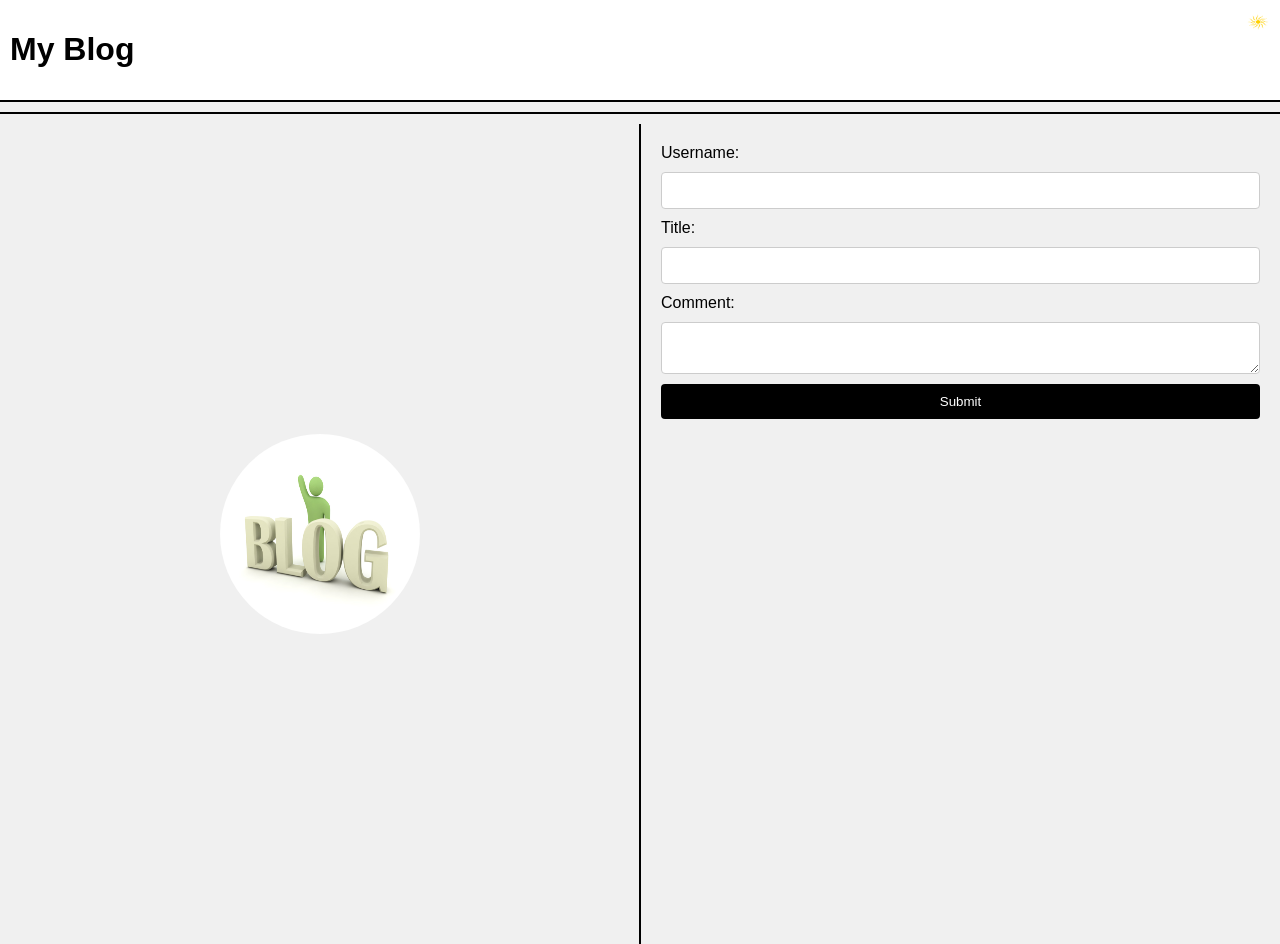
<file: index.html>
<!DOCTYPE html>
<html lang="en">
<head>
    <meta charset="UTF-8">
    <meta name="viewport" content="width=device-width, initial-scale=1.0">
    <title>My Blog - Home</title>
    <link rel="stylesheet" href="/assets/css/form.css">
</head>
<body>
    <header>
        <h1>My Blog</h1>
        <img src="/assets/images/sun-art-summer-free-svg-cut-file.png" alt="Sun Icon" id="theme-toggle">
    </header>
    <div class="separator"></div>
    <main>
        <div class="left-half">
            <img src="/assets/images/blog-image.jpg" alt="Profile Picture" class="profile-pic">
        </div>
        <div class="right-half">
            <form id="blog-form">
                <label for="username">Username:</label>
                <input type="text" id="username" name="username" required>
                
                <label for="title">Title:</label>
                <input type="text" id="title" name="title" required>
                
                <label for="content">Comment:</label>
                <textarea id="content" name="content" required></textarea>
                
                <button type="submit" id="submit-button">Submit</button>
            </form>
        </div>
    </main>
    <script src="assets/js/form.js"></script>
</body>
</html>
</file>
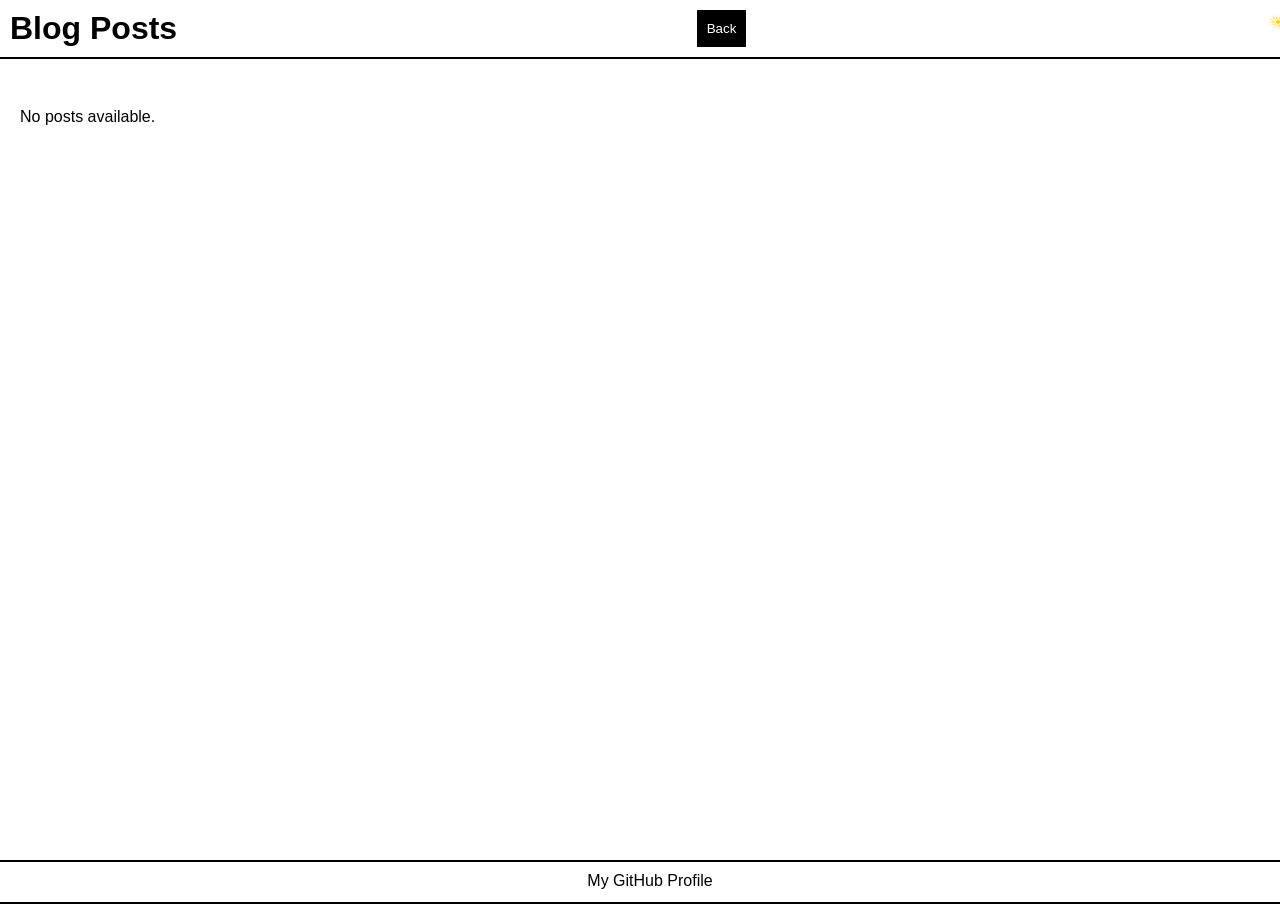
<file: blog.html>
<!DOCTYPE html>
<html lang="en">
<head>
    <meta charset="UTF-8">
    <meta name="viewport" content="width=device-width, initial-scale=1.0">
    <title>My Blog - Posts</title>
    <link rel="stylesheet" href="/assets/css/blog.css">
</head>
<body>
    <header>
        <h1>Blog Posts</h1>
        <button id="back-button">Back</button>
        <img src="/assets/images/sun-art-summer-free-svg-cut-file.png" alt="Sun Icon" id="theme-toggle">
    </header>
    <div class="separator"></div>
    <main id="posts-container">
        <!-- Blog posts will be dynamically inserted here -->
    </main>
    <div class="separator"></div>
    <footer>
        <a href="https://github.com/BookWM101" target="_blank">My GitHub Profile</a>
    </footer>
    <script src="assets/js/blog.js"></script>
</body>
</html>
</file>
<file: assets/css/form.css>
body {
    background-color: #f0f0f0;
    margin: 0;
    font-family: Arial, sans-serif;
    transition: background-color 0.3s, color 0.3s;
}

header {
    display: flex;
    justify-content: space-between;
    padding: 10px;
    background-color: #ffffff;
    border-bottom: 2px solid black;
}

header img#theme-toggle {
    width: 24px;
    height: 24px;
    cursor: pointer;
}

.separator {
    border-top: 2px solid black;
    margin: 10px 0;
}

main {
    display: flex;
    height: calc(100vh - 80px); /* Adjust based on header/footer height */
}

.left-half, .right-half {
    flex: 1;
    padding: 20px;
}

.left-half {
    border-right: 2px solid black;
    display: flex;
    justify-content: center;
    align-items: center;
}

.profile-pic {
    border-radius: 50%;
    width: 200px;
    height: 200px;
}

.right-half {
    padding: 20px;
}

form {
    display: flex;
    flex-direction: column;
}

label, input, textarea {
    margin-bottom: 10px;
}

input, textarea {
    padding: 10px;
    border: 1px solid #ccc;
    border-radius: 4px;
}

button {
    padding: 10px;
    background-color: black;
    color: white;
    border: none;
    border-radius: 4px;
    cursor: pointer;
}

.dark-mode {
    background-color: #333;
    color: white;
}

.dark-mode header {
    background-color: #444;
}

.dark-mode .separator {
    border-top: 2px solid #fff;
}

.dark-mode .left-half, .dark-mode .right-half {
    background-color: #444;
}

.dark-mode input, .dark-mode textarea {
    background-color: #555;
    color: #fff;
    border: 1px solid #666;
}

.dark-mode button {
    background-color: #000;
}
</file>
<file: assets/css/blog.css>
html, body {
    height: 100%;
    margin: 0;
    font-family: Arial, sans-serif;
}

body {
    background-color: #ffffff;
    margin: 0;
}

header {
    display: flex;
    justify-content: space-between;
    padding: 10px;
    background-color: #ffffff;
    border-bottom: 2px solid black;
    position: fixed;
    width: 100%;
    top: 0;
}

header h1 {
    margin: 0;
}

header button {
    background-color: black;
    color: white;
    border: none;
    padding: 10px;
    cursor: pointer;
}

header img {
    width: 24px;
    height: 24px;
    cursor: pointer;
}

.separator {
    border-top: 2px solid black;
    margin: 10px 0;
}

main {
    padding: 20px;
    margin-top: 60px; /* Space for header */
    min-height: calc(100vh - 120px); /* Full screen minus header/footer */
}

footer {
    background-color: #ffffff;
    padding: 10px;
    text-align: center;
    border-top: 2px solid black;
    position: fixed;
    width: 100%;
    bottom: 0;
}

footer a {
    text-decoration: none;
    color: black;
}

article {
    border: 2px solid black;
    padding: 15px;
    margin-bottom: 20px;
    border-radius: 4px;
}

.dark-mode {
    background-color: #333;
    color: white;
}

.dark-mode header {
    background-color: #444;
}

.dark-mode footer {
    background-color: #444;
}

.dark-mode article {
    border: 2px solid white;
}
</file>
